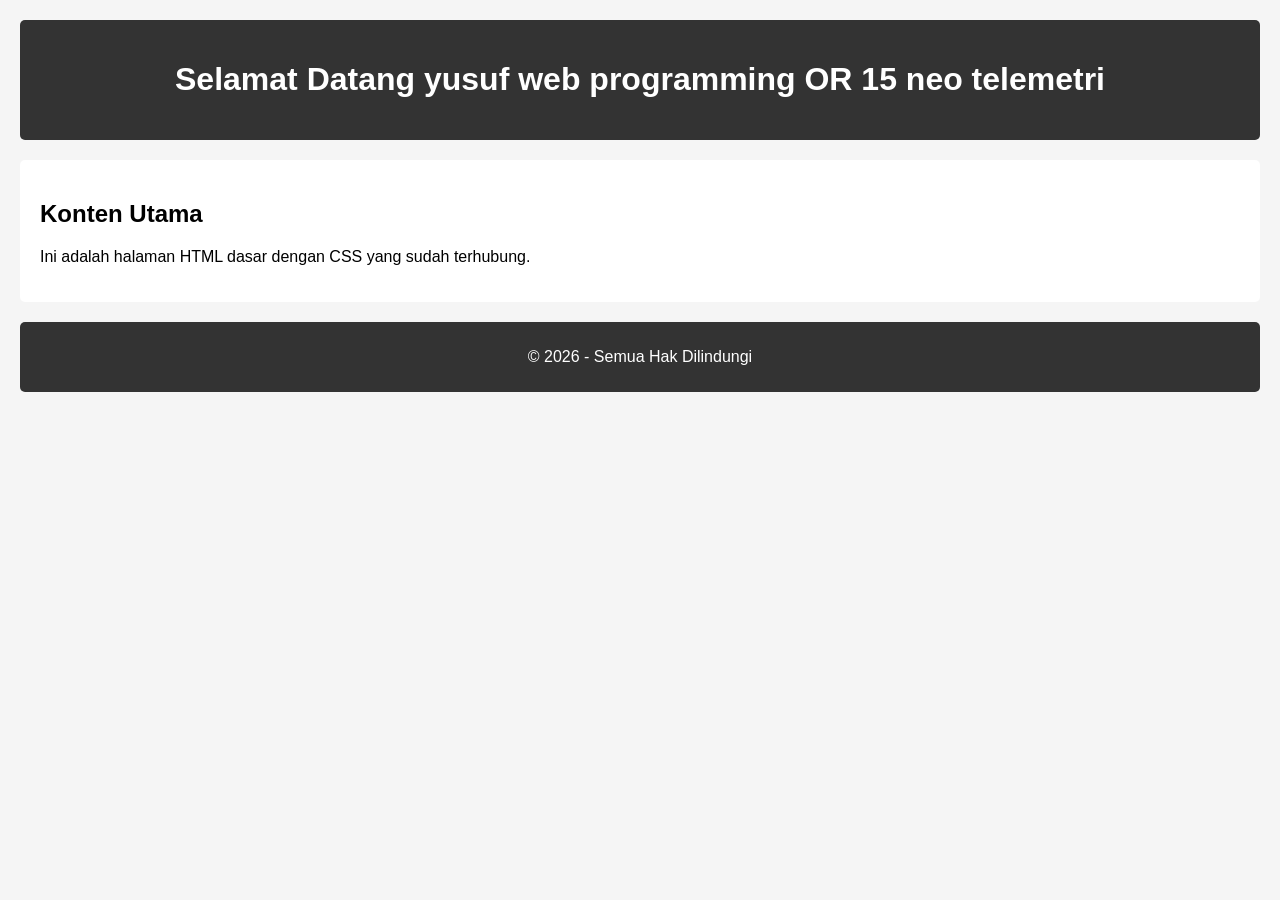
<file: index.html>
<!doctype html>
<html lang="id">
  <head>
    <meta charset="UTF-8" />
    <meta name="viewport" content="width=device-width, initial-scale=1.0" />
    <title>Halaman Utama</title>
    <link rel="stylesheet" href="style.css" />
  </head>
  <body>
    <header>
      <h1>Selamat Datang yusuf web programming OR 15 neo telemetri</h1>
    </header>

    <main>
      <h2>Konten Utama</h2>
      <p>Ini adalah halaman HTML dasar dengan CSS yang sudah terhubung.</p>
    </main>

    <footer>
      <p>&copy; 2026 - Semua Hak Dilindungi</p>
    </footer>
  </body>
</html>
</file>
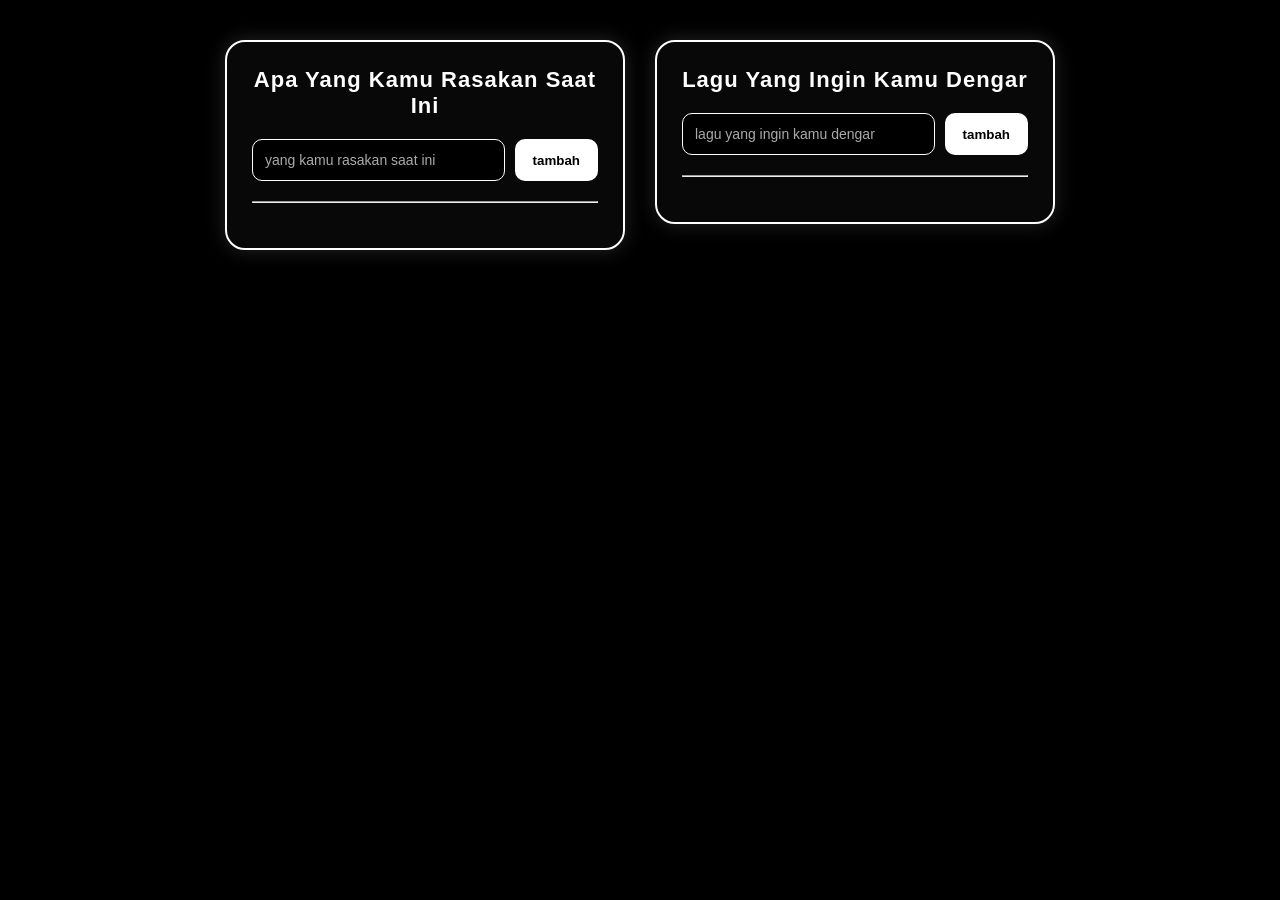
<file: Tugas_1/index.html>
<!DOCTYPE html>
<html lang="id">
   <head>
     <meta charset="UTF-8">
    <meta name="viewport" content="width=device-width, initial-scale=1.0">
    <link rel="stylesheet" href="style.css">
   </head>

    <body>
    <div class="container">
        <h1>apa yang kamu rasakan saat ini</h1>

        <div class="input-container">
            <input type="text" id="addText" placeholder="yang kamu rasakan saat ini">

            <button id="addBtn">tambah</button>
        </div>
        <hr style="margin:20px 0;">
        <ul id="isiHati">


        </ul>
    </div>
    
    <div class="container">
        <h1>Lagu yang ingin kamu dengar</h1>

        <div class="input-container">
            <input type="text" id="addText" placeholder="lagu yang ingin kamu dengar">
            <button id="addBtn">tambah</button>
        </div>
        <hr style="margin:20px 0;">
        <ul id="listLagu">


        </ul>
    </div>
    
    <script src="script.js"></script>
</body>
</html>
</file>
<file: style.css>
body {
  font-family: Arial, sans-serif;
  margin: 0;
  padding: 20px;
  background-color: #f5f5f5;
}

header {
  background-color: #333;
  color: white;
  padding: 20px;
  text-align: center;
  border-radius: 5px;
}

main {
  background-color: white;
  padding: 20px;
  margin-top: 20px;
  border-radius: 5px;
}

footer {
  background-color: #333;
  color: white;
  padding: 10px;
  text-align: center;
  margin-top: 20px;
  border-radius: 5px;
}
</file>
<file: Tugas_1/style.css>
* {
    margin: 0;
    padding: 0;
    box-sizing: border-box;
}

body {
    font-family: Arial, sans-serif;
    background: #000;
    color: white;
    min-height: 100vh;
    display: flex;
    justify-content: center;
    align-items: flex-start;
    gap: 30px;
    padding: 40px;
    flex-wrap: wrap;
}

.container {
    width: 400px;
    background: rgba(255, 255, 255, 0.03);
    border: 2px solid white;
    border-radius: 20px;
    padding: 25px;
    box-shadow: 0 0 20px rgba(255, 255, 255, 0.15);
    backdrop-filter: blur(8px);
    transition: 0.3s ease;
}

.container:hover {
    transform: translateY(-5px);
    box-shadow: 0 0 30px rgba(255, 255, 255, 0.25);
}

h1 {
    text-align: center;
    margin-bottom: 20px;
    font-size: 22px;
    text-transform: capitalize;
    letter-spacing: 1px;
}

.input-container {
    display: flex;
    gap: 10px;
}

input {
    flex: 1;
    padding: 12px;
    background: black;
    border: 1px solid white;
    border-radius: 10px;
    color: white;
    outline: none;
    font-size: 14px;
}

input::placeholder {
    color: #aaa;
}

button {
    padding: 12px 18px;
    background: white;
    color: black;
    border: none;
    border-radius: 10px;
    cursor: pointer;
    font-weight: bold;
    transition: 0.3s ease;
}

button:hover {
    background: #ddd;
    transform: scale(1.05);
}

ul {
    list-style: none;
    margin-top: 15px;
}

li {
    background: rgba(255,255,255,0.08);
    border: 1px solid white;
    padding: 12px;
    border-radius: 10px;
    margin-bottom: 10px;
    animation: muncul 0.4s ease;
}

@keyframes muncul {
    from {
        opacity: 0;
        transform: translateY(10px);
    }
    to {
        opacity: 1;
        transform: translateY(0);
    }
}
</file>
